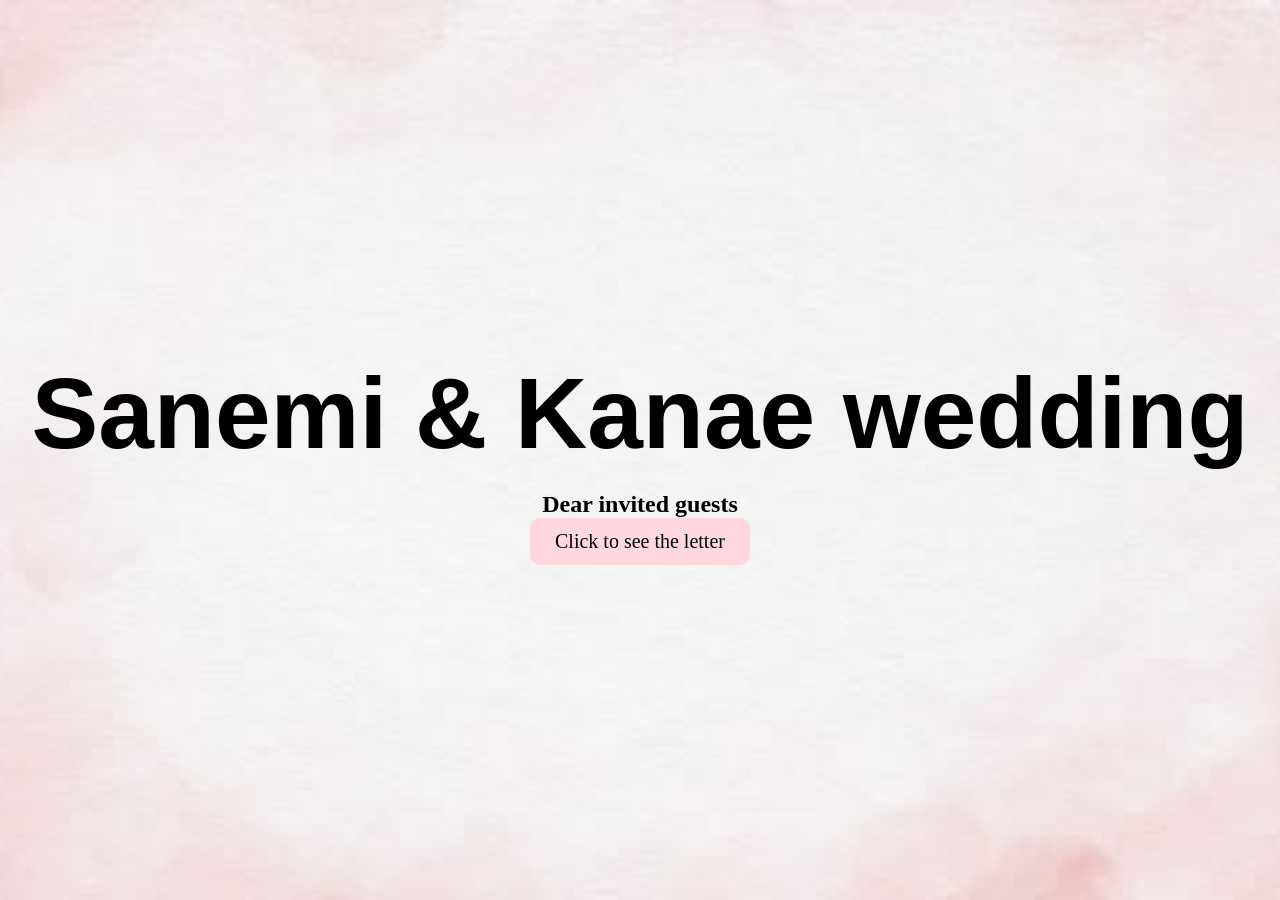
<file: index.html>
<!DOCTYPE html>
<html lang="en">
<head>
    <meta charset="UTF-8">
    <meta name="viewport" content="width=device-width, initial-scale=1.0">
    <title>Invitation to wedding Sanekana</title>
    <link rel="stylesheet" href="style.css">
</head>
<body>

    <section class="letter" style="background-image: url('images/RGV Invitations _ printed invitations.jpg');">

        <h1>Sanemi & Kanae wedding</h1>

        <h2 id="guestName">Dear invited guests</h2>

        <a href="wedding.html" class="btn">
            Click to see the letter
        </a>

    </section>

    <script>
        const params = new URLSearchParams(
            window.location.search
        );

        const namaTamu = params.get("nama");

        const guestName = document.getElementById("guestName");

        if (namaTamu && namaTamu.trim() !== "") {
            guestName.textContent = "Dear " + namaTamu;
        }
    </script>

</body>
</html>
</file>
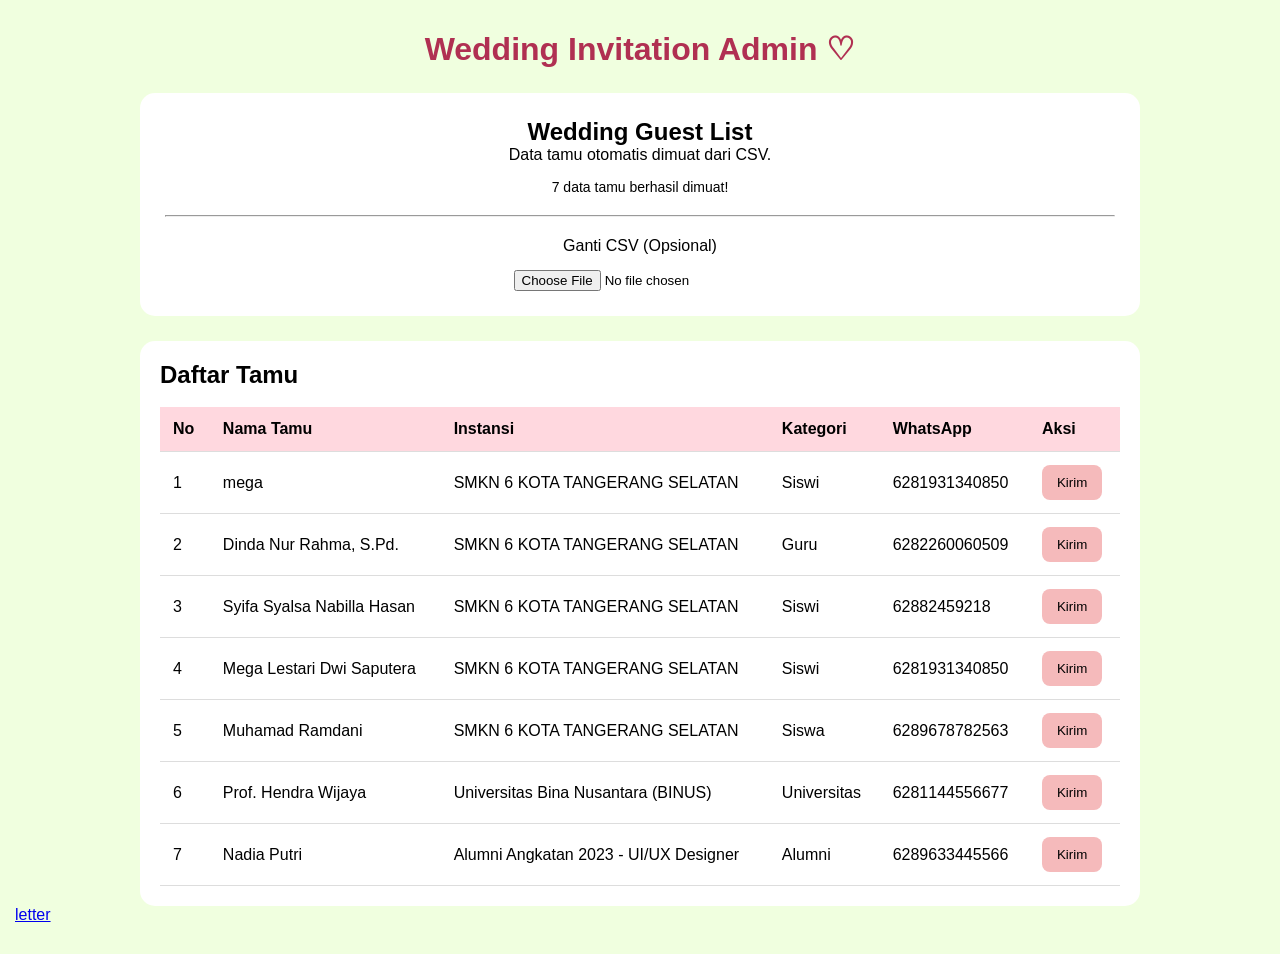
<file: admin.html>
<!DOCTYPE html>
<html lang="id">
<head>
    <meta charset="UTF-8">
    <meta name="viewport" content="width=device-width, initial-scale=1.0">
    <title>Admin Wedding Sanekana</title>

    <style>
        * {
            box-sizing: border-box;
            margin: 0;
            padding: 0;
        }

        body {
            font-family: Arial, sans-serif;
            background: #F0FFDF;
            padding: 30px 15px;
        }

        .admin-container {
            max-width: 1000px;
            margin: auto;
        }

        h1 {
            text-align: center;
            color: #B03052;
            margin-bottom: 25px;
        }

        .upload-box {
            background: white;
            padding: 25px;
            border-radius: 15px;
            margin-bottom: 25px;
            text-align: center;
        }

        input[type="file"] {
            margin-top: 15px;
            max-width: 100%;
        }

        .table-box {
            background: white;
            padding: 20px;
            border-radius: 15px;
            overflow-x: auto;
        }

        table {
            width: 100%;
            border-collapse: collapse;
            min-width: 600px;
        }

        th, td {
            padding: 13px;
            border-bottom: 1px solid #ddd;
            text-align: left;
        }

        th {
            background: #FFD8DF;
        }

        button {
            background: #F5BABB;
            border: none;
            padding: 10px 15px;
            border-radius: 8px;
            cursor: pointer;
        }

        button:hover {
            background: #e9a4ad;
        }

        #status {
            margin-top: 15px;
            font-size: 14px;
        }

        @media(max-width: 600px) {
            body {
                padding: 20px 10px;
            }

            .upload-box, .table-box {
                padding: 15px;
            }
        }
    </style>
</head>

<body>

<div class="admin-container">

    <h1>Wedding Invitation Admin ♡</h1>

    <!-- CSV OTOMATIS DAN OPSIONAL -->
    <div class="upload-box">

        <h2>Wedding Guest List</h2>

        <p>Data tamu otomatis dimuat dari CSV.</p>

        <p id="status">Memuat data tamu...</p>

        <hr style="margin: 20px 0;">

        <label for="csvFile">
            Ganti CSV (Opsional)
        </label>

        <br>

        <input
            type="file"
            id="csvFile"
            accept=".csv"
        >

    </div>

    <!-- DAFTAR TAMU -->
    <div class="table-box">

        <h2>Daftar Tamu</h2>

        <br>

        <table>
            <thead>
                <tr>
                    <th>No</th>
                    <th>Nama Tamu</th>
                    <th>Instansi</th>
                    <th>Kategori</th>
                    <th>WhatsApp</th>
                    <th>Aksi</th>
                </tr>
            </thead>

            <tbody id="guestTable">
                <tr>
                    <td colspan="6">
                        Memuat data tamu...
                    </td>
                </tr>
            </tbody>
        </table>

    </div>

</div>

<a href="wedding.html">letter</a>

<script src="admin.js"></script>

</body>
</html>
</file>
<file: style.css>
html {
    scroll-behavior: smooth;
}

* {
    box-sizing: border-box;
    margin: 0;
    padding: 0;
}

.letter {
    background-image: url('images/letter.png');
    background-size: cover;
    background-position: center;
    background-repeat: no-repeat;

    height: 100vh;
    width: 100vw;

    display: flex;
    justify-content: center;
    align-items: center;
    text-align: center;
    flex-direction: column;
}

.letter h1 {
    font-weight: bold;
    font-size: 100px;
    font-family: 'Segoe UI', Tahoma, Geneva, Verdana, sans-serif;
    padding : 20px
}

.btn {
    background-color: #FFD8DF;
    color: black;
    text-decoration: none;
    padding: 12px 25px;
    border-radius: 10px;
    font-size: 20px;
}


/* wedding letter */

.navbar {
    background-color: #F0FFDF;
    display: flex;
    justify-content: space-between;
    padding: 10px 20px;
    position: sticky;
    top: 0;
}

.menu ul{
    display: flex;
    list-style: none;
    padding:8px
}

.menu li {
    padding: 8px;
    text-decoration: none;
}






/* home */
.home {
    background-image: url(images/kanae1.jpeg);
    background-size: cover;
    background-repeat: no-repeat;
    align-items: center;
    justify-content: center;
    display: flex;
}

.wedding-home {
    font-weight: bold;
    text-align: center;
    display: flex;
    flex-direction: row;
    padding: 50px;
}

.sanekana {
    border-radius: 10px;
    margin: 50px; 
    padding-right: 100px;
    animation: float 3s ease-in-out infinite;
}

.location {
    background-color: #F0FFDF;
}

.location-container a {
    padding: 30px;
    text-align: center;
    font-size: 20px;
    text-decoration: none;

}

iframe {
    width: 100%;
    height: 500px;
    border: none;
    display: block;
}

.schedule {
    background-color: #FFD8DF;
    text-align: center;
    font-size: 30px;
    padding: 30px;
}

.rsvp {
    text-align: center;
    padding: 50px 20px;
}

.rsvp h1 {
    margin-bottom: 25px;
}

.rsvp form {
    display: flex;
    flex-direction: column;
    gap: 12px;
    background: white;
    padding: 30px;
    border-radius: 15px;
    max-width: 450px;
    margin: auto;
    text-align: left;
}

.rsvp {
    background-color: #FFD8DF;
}

.rsvp input,
.rsvp select,
.rsvp textarea {
    padding: 12px;
    border: 1px solid #ccc;
    border-radius: 8px;
    width: 100%;
}

.rsvp textarea {
    resize: vertical;
    min-height: 100px;
}

.rsvp button {
    padding: 12px;
    background: #F5BABB;
    border: none;
    border-radius: 8px;
    cursor: pointer;
}

.music-player {
    position: fixed;
    bottom: 20px;
    right: 20px;
    background: #F5BABB;
    padding: 10px 15px;
    border-radius: 30px;
    display: flex;
    align-items: center;
    gap: 10px;
    z-index: 999;
    box-shadow: 0 3px 10px rgba(0,0,0,0.2);
}

.music-player button {
    border: none;
    background: white;
    border-radius: 50%;
    width: 35px;
    height: 35px;
    cursor: pointer;
}

.music-player span {
    font-size: 12px;
}


/* =========================
   RESPONSIVE TABLET
========================= */

@media screen and (max-width: 768px) {

    /* Letter */
    .letter {
        width: 100%;
        min-height: 100vh;
        padding: 20px;
    }

    .letter h1 {
        font-size: 60px;
    }

    .btn {
        font-size: 16px;
    }

    /* Navbar */
    .navbar {
        flex-direction: column;
        align-items: center;
        padding: 10px;
    }

    .menu ul {
        flex-wrap: wrap;
        justify-content: center;
    }

    .menu li {
        padding: 5px;
    }

    /* Home */
    .home {
        min-height: 80vh;
        background-position: center;
    }

    .wedding-home {
        flex-direction: column;
        align-items: center;
        padding: 30px 15px;
    }

    .wedding-home h1 {
        font-size: 30px;
        padding-top: 20px !important;
    }

    .sanekana {
        width: 80%;
        max-width: 350px;
        height: auto;
        margin: 20px 0;
        padding-right: 0;
    }

    /* Location */
    iframe {
        height: 350px;
    }

    .location-container a {
        display: block;
        margin: 50px;
        font-size: 16px;
    }

    /* Schedule */
    .schedule {
        font-size: 22px;
        padding: 25px 15px;
    }

    /* RSVP */
    .rsvp {
        padding: 40px 15px;
    }

    .rsvp form {
        width: 100%;
        max-width: 450px;
    }
}


/* GALLERY */
.gallery {
    background-color: #F0FFDF;
    padding: 50px 30px;
    text-align: center;
}

.gallery h1 {
    font-size: 35px;
    margin-bottom: 30px;
}

.gallery-container {
    display: grid;
    grid-template-columns: repeat(2, 1fr);
    gap: 20px;
    max-width: 1000px;
    margin: auto;
}

.gallery-container img {
    width: 100%;
    height: 300px;
    object-fit: cover;
    object-position: center;
    border-radius: 15px;
    transition: transform 0.3s ease;
}

.gallery-container img:hover {
    transform: scale(1.03);
}


/* WEDDING GIFT */
.gift {
    background-color: #F0FFDF;
    padding: 60px 20px;
    text-align: center;
}

.gift h1 {
    font-size: 35px;
    margin-bottom: 15px;
}

.gift-description {
    max-width: 550px;
    margin: 0 auto 35px;
    line-height: 1.7;
}

.gift-container {
    display: flex;
    justify-content: center;
    flex-wrap: wrap;
    gap: 25px;
}

.gift-card {
    background-color: white;
    width: 300px;
    padding: 30px 20px;
    border-radius: 15px;
    box-shadow: 0 4px 12px rgba(0,0,0,0.1);
}

.gift-card h2 {
    color: #B03052;
    margin-bottom: 15px;
}

.gift-card h3 {
    margin: 20px 0;
    letter-spacing: 2px;
}

.gift-card button {
    background-color: #F5BABB;
    border: none;
    padding: 12px 20px;
    border-radius: 8px;
    cursor: pointer;
}

.gift-card button:hover {
    background-color: #FFD8DF;
}

#copyMessage,
#copyMessage2 {
    margin-top: 12px;
    font-size: 13px;
}



/* COUNTDOWN */
.countdown {
    margin-top: 40px;
}

.countdown h2 {
    font-size: 25px;
    margin-bottom: 20px;
}

.countdown-container {
    display: flex;
    justify-content: center;
    gap: 15px;
    flex-wrap: wrap;
}

.time-box {
    background-color: #F0FFDF;
    width: 100px;
    padding: 20px 10px;
    border-radius: 12px;
    box-shadow: 0 3px 8px rgba(0,0,0,0.1);
}

.time-box h3 {
    font-size: 30px;
    color: #B03052;
}

.time-box p {
    font-size: 13px;
    margin-top: 5px;
}







/* responsif */

@media screen and (max-width: 480px) {

    /* Letter */
    .letter h1 {
        font-size: 40px;
    }

    .btn {
        font-size: 14px;
        padding: 10px 20px;
    }

    /* Navbar */
    .navbar {
        padding: 8px;
    }

    .menu ul {
        gap: 3px;
    }

    .menu li {
        font-size: 13px;
        padding: 5px;
    }

    /* Home */
    .wedding-home {
        padding: 20px 10px;
    }

    .wedding-home h1 {
        font-size: 23px;
    }

    .sanekana {
        width: 90%;
        max-width: 280px;
    }

    /* Location */
    iframe {
        height: 250px;
    }

    /* Schedule */
    .schedule {
        font-size: 18px;
    }

    .schedule h1 {
        font-size: 25px;
    }

    .schedule h2 {
        font-size: 20px;
    }

    .schedule p {
        font-size: 15px;
    }

    /* RSVP */
    .rsvp h1 {
        font-size: 25px;
    }

    .rsvp form {
        padding: 20px;
    }

    /* Music */
    .music-player {
        bottom: 12px;
        right: 12px;
        padding: 7px 10px;
        gap: 7px;
    }

    .music-player button {
        width: 30px;
        height: 30px;
    }

    .music-player span {
        font-size: 10px;
    }

    .gallery {
        padding: 35px 15px;
    }

    .gallery h1 {
        font-size: 27px;
    }

    .gallery-container {
        grid-template-columns: 1fr;
        gap: 15px;
    }

    .gallery-container img {
        height: 230px;
    }

    
    .gift h1 {
        font-size: 27px;
    }

    .gift-card {
        width: 100%;
        max-width: 320px;
    }


    .countdown h2 {
        font-size: 20px;
    }

    .countdown-container {
        gap: 8px;
    }

    .time-box {
        width: 75px;
        padding: 15px 5px;
    }

    .time-box h3 {
        font-size: 22px;
    }

    .time-box p {
        font-size: 11px;
    }

}




@keyframes float {
    0% {
        transform: translateY(0);
    }

    50% {
        transform: translateY(-20px);
    }

    100% {
        transform: translateY(0);
    }
}


/* .home {
    background-color: #ffdeeb;
    font-weight: bold;
    text-align: center;
}

.wedding-home {
    display: flex;
    padding: 20px;
    padding-left: 400px;
    align-items: center;
}

.wedding-home image {
    corner-shape: round;
}

.rsvp {
    flex-direction: column;
    align-items: center;
    display: flex;
    background-color: #F0FFDF;
}

.rsvp form {
    flex-direction: column;
    background-color: #ffdeeb;
} */
</file>
